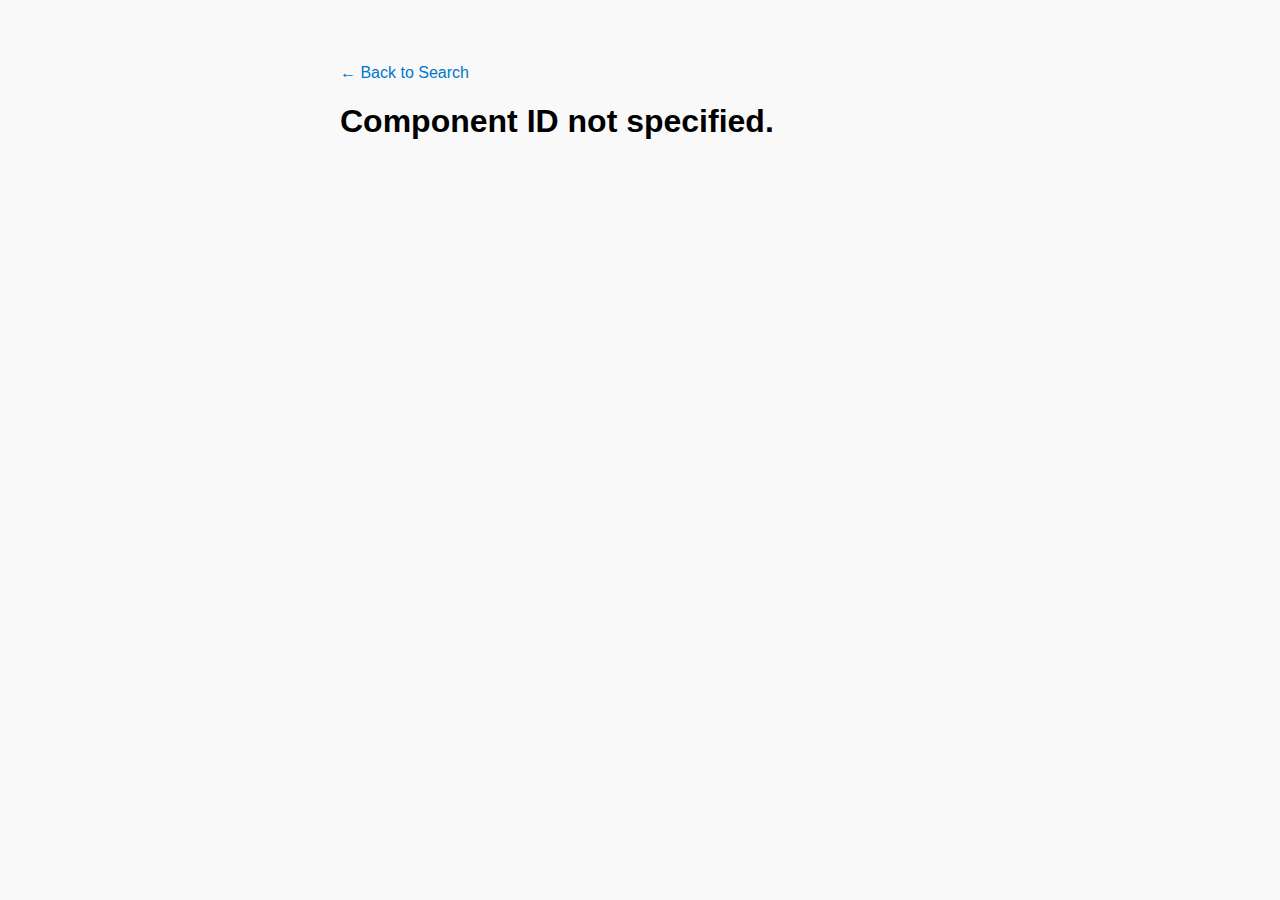
<file: specs.html>
<!DOCTYPE html>
<html lang="en">
<head>
  <meta charset="UTF-8" />
  <meta name="viewport" content="width=device-width, initial-scale=1" />
  <title>Component Specifications</title>
  <link rel="stylesheet" href="style.css" />
  <style>
    body {
      font-family: Arial, sans-serif;
      max-width: 600px;
      margin: 2rem auto;
      padding: 1rem;
    }
    h1 {
      margin-bottom: 1rem;
    }
    .specs p {
      margin: 0.3rem 0;
    }
    .back-link {
      margin-top: 1rem;
      display: inline-block;
      text-decoration: none;
      color: #0077cc;
    }
    a.value-link {
      color: #0077cc;
      text-decoration: none;
    }
    a.value-link:hover {
      text-decoration: underline;
    }
  </style>
</head>
<body>
  <a href="index.html" class="back-link">&larr; Back to Search</a>
  <h1 id="compName">Loading...</h1>
  <div class="specs" id="specsContainer"></div>

  <script>
    // --- Helper: Get URL parameter ---
    function getQueryParam(name) {
      const params = new URLSearchParams(window.location.search);
      return params.get(name);
    }

    // --- Units for common fields ---
    const units = {
      res: "lp/mm",
      diameter: "mm",
      sens: "µA/lm",
      sens830: "µA/lm",
      sens880: "µA/lm",
      ebi: "µA/cm²"
    };

    // --- Known valid pages on NV-Intl ---
    const validManufacturers = [
      "ITT", "Elbit", "EEV", "L3Harris", "Ekran", "Katod", "Photonis", "Harder Digital"
    ];

    const validFormats = [
      "MX10130", "MX10160", "MX11769", "MX9644", "MX9916", "MX10130A", "MX10160A", "EP33", "P8079HP", "P8304BY", "V-8", "XX1306"
    ];

    const compId = getQueryParam('id');

    if (!compId) {
      document.getElementById('compName').textContent = 'Component ID not specified.';
    } else {
      fetch('data/components.json')
        .then(response => response.json())
        .then(data => {
          const comp = data.find(c =>
            (c.id && c.id.toString() === compId) ||
            (c.name && c.name.toLowerCase() === compId.toLowerCase())
          );

          if (!comp) {
            document.getElementById('compName').textContent = 'Component not found.';
            return;
          }

          document.getElementById('compName').textContent = comp.name;
          const container = document.getElementById('specsContainer');

          for (const [key, value] of Object.entries(comp)) {
            if (key === 'id') continue;

            const p = document.createElement('p');
            const formattedKey = key.replace(/([A-Z])/g, ' $1')
                                    .replace(/^./, str => str.toUpperCase());

            let displayValue = value;

            // Apply units
            if (units[key] && value !== null && value !== undefined && value !== "") {
              displayValue += ` ${units[key]}`;
            }

            // Only link if page exists in whitelist
            if (key === 'format' && validFormats.includes(value)) {
              const link = `https://nv-intl.com/index.php/${value.replace("MX", "MX-")}`;
              displayValue = `<a class="value-link" href="${link}" target="_blank" rel="noopener noreferrer">${value}</a>`;
            }

            if (key === 'manufacturer' && validManufacturers.includes(value)) {
              const link = `https://nv-intl.com/index.php/${encodeURIComponent(value)}`;
              displayValue = `<a class="value-link" href="${link}" target="_blank" rel="noopener noreferrer">${value}</a>`;
            }

            p.innerHTML = `<strong>${formattedKey}:</strong> ${displayValue}`;
            container.appendChild(p);
          }
        })
        .catch(err => {
          document.getElementById('compName').textContent = 'Error loading data.';
          console.error(err);
        });
    }
  </script>
</body>
</html>
</file>
<file: style.css>
body {
  font-family: sans-serif;
  max-width: 800px;
  margin: 2rem auto;
  padding: 0 1rem;
  background-color: #f9f9f9;
}

input[type="text"] {
  width: 100%;
  padding: 0.5rem;
  font-size: 1rem;
  margin-bottom: 1rem;
  box-sizing: border-box;
}

.result {
  padding: 0.75rem;
  border: 1px solid #ddd;
  background: white;
  margin-bottom: 0.5rem;
  border-radius: 5px;
  box-shadow: 1px 1px 3px rgba(0,0,0,0.05);
}

details {
  margin-bottom: 1rem;
  background: #fff;
  border: 1px solid #ccc;
  padding: 1rem;
  border-radius: 5px;
}

.filter-group label {
  display: block;
  margin: 1rem 0 0.25rem;
}

.filter-buttons {
  margin-bottom: 1rem;
}

.noUi-target {
  margin-bottom: 1rem;
}
</file>
